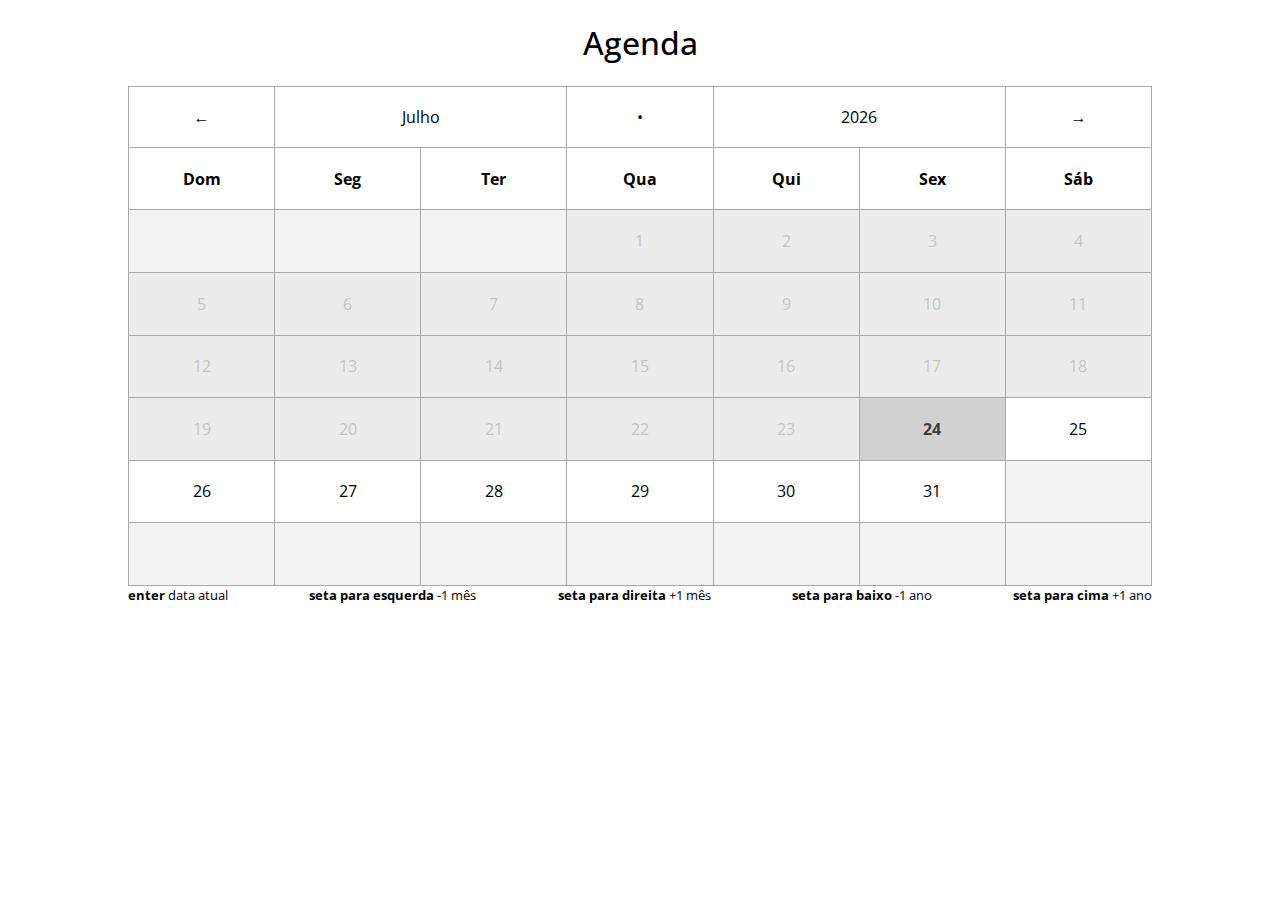
<file: index.html>
<!DOCTYPE html>
<html lang="pt-br">
<head>
    <meta charset="utf-8">
    <meta name="viewport" content="width=device-width">
    <title>Agenda</title>
    <script src="https://cdnjs.cloudflare.com/ajax/libs/jquery/3.3.1/jquery.min.js"></script>
    <link href="https://fonts.googleapis.com/css?family=Open+Sans" rel="stylesheet">
    <script src="js/agenda.js" type="text/javascript"></script>
    <link rel="stylesheet" href="css/agenda.css">
</head>
<body>

<p id="mouse"></p>

<div align="center">
    <h1>Agenda</h1>
</div>
<div id="agenda"></div>

<div style="width: 80%; margin: auto; display: flex; flex-wrap: wrap; justify-content: space-between">
    <small><b>enter</b> data atual</small>
    <small><b>seta para esquerda</b> -1 mês</small>
    <small><b>seta para direita</b> +1 mês</small>
    <small><b>seta para baixo</b> -1 ano</small>
    <small><b>seta para cima</b> +1 ano</small>
</div>

<script type="text/javascript">
    agenda('#agenda');
</script>
</body>
</html>
</file>
<file: css/agenda.css>
@charset "UTF-8";

html, body{
    padding: 0;
    margin: 0;
    font-family: 'Open Sans', sans-serif;
}

h1{font-weight: 500;}

.agenda-agenda .select-agenda ::-webkit-scrollbar-track {
    background-color: #F4F4F4;
}
.agenda-agenda .select-agenda ::-webkit-scrollbar {
    width: 8px;
    background: #F4F4F4;
}
.agenda-agenda .select-agenda ::-webkit-scrollbar-thumb {
    background: darkgrey;
}

.agenda-agenda{
    width: 80%;
    height: 500px;
    margin: auto; /*to centralize the agenda (optional)*/
    border-collapse: collapse;
    user-select: none;
}

.agenda-agenda td {
    width:50px;
    text-align: center;
    border: 1px solid darkgrey;
}

.agenda-agenda .date-agenda{cursor: pointer;}

.agenda-agenda tr:first-child {text-align: center;}
.agenda-agenda tr:nth-child(2) td {font-weight: bold;}

.agenda-agenda .dateNow-agenda {
    font-weight: bold;
    color: #3c3c3c;
    background-color: #d1d1d1;
}
.agenda-agenda .beforeDay-agenda {
    color: #c4c4c4;
    background-color: #ececec;
}
.agenda-agenda .afterDay-agenda {}
.agenda-agenda .otherMonth-agenda {background-color: #f3f3f3;}

.agenda-agenda tr:first-child td{cursor: pointer;}



.agenda-agenda .select-agenda > li {
    line-height: 60px;
}
.agenda-agenda .select-agenda > ul > li {
    line-height: 40px;
}

.agenda-agenda .select-agenda, .agenda-agenda .select-agenda ul {
    list-style: none;
    padding: 0;
    margin: 0;
}

.agenda-agenda tr:first-child td:nth-child(2),
.agenda-agenda tr:first-child td:nth-child(4),
.agenda-agenda .select-agenda > li {
    padding: 0;
    height: 60px;
}

.agenda-agenda .select-agenda > ul > li {
    padding: 0;
    height: 39.5px;
}

.agenda-agenda .select-agenda > ul {
    display: none;
    position: absolute;
    margin-top: -60px;
}
.agenda-agenda tr:first-child td:nth-child(2) .select-agenda > ul {
    width: 20%;
}
.agenda-agenda tr:first-child td:nth-child(4) .select-agenda > ul {
    overflow-y: auto;
    overflow-x: hidden;
    height: 497px;
    width: 23%;
    border: 1px solid darkgrey !important;
}

.agenda-agenda .select-agenda > ul > li {
    border: 1px solid darkgrey !important;
    background-color: #fff;
    width: 113.7%;
}
.agenda-agenda tr:first-child td:nth-child(4) .select-agenda > ul > li {
    border-top: 1px solid darkgrey !important;
    border-bottom: 1px solid darkgrey !important;
    border-left: none!important;
    border-right: none!important;
    width: auto !important;
}

.agenda-agenda .select-agenda li.active-agenda {
    font-weight: bold !important;
    background-color: #d1d1d1 !important;
    color: #3c3c3c !important;
}

.agenda-agenda .select-agenda li:hover,
.agenda-agenda .date-agenda:hover,
.agenda-agenda tr:first-child > td:hover{
    font-weight: bold !important;
    color: #000 !important;
    background-color: #b2b2b2 !important;
    transition: .3s !important;
}
</file>
